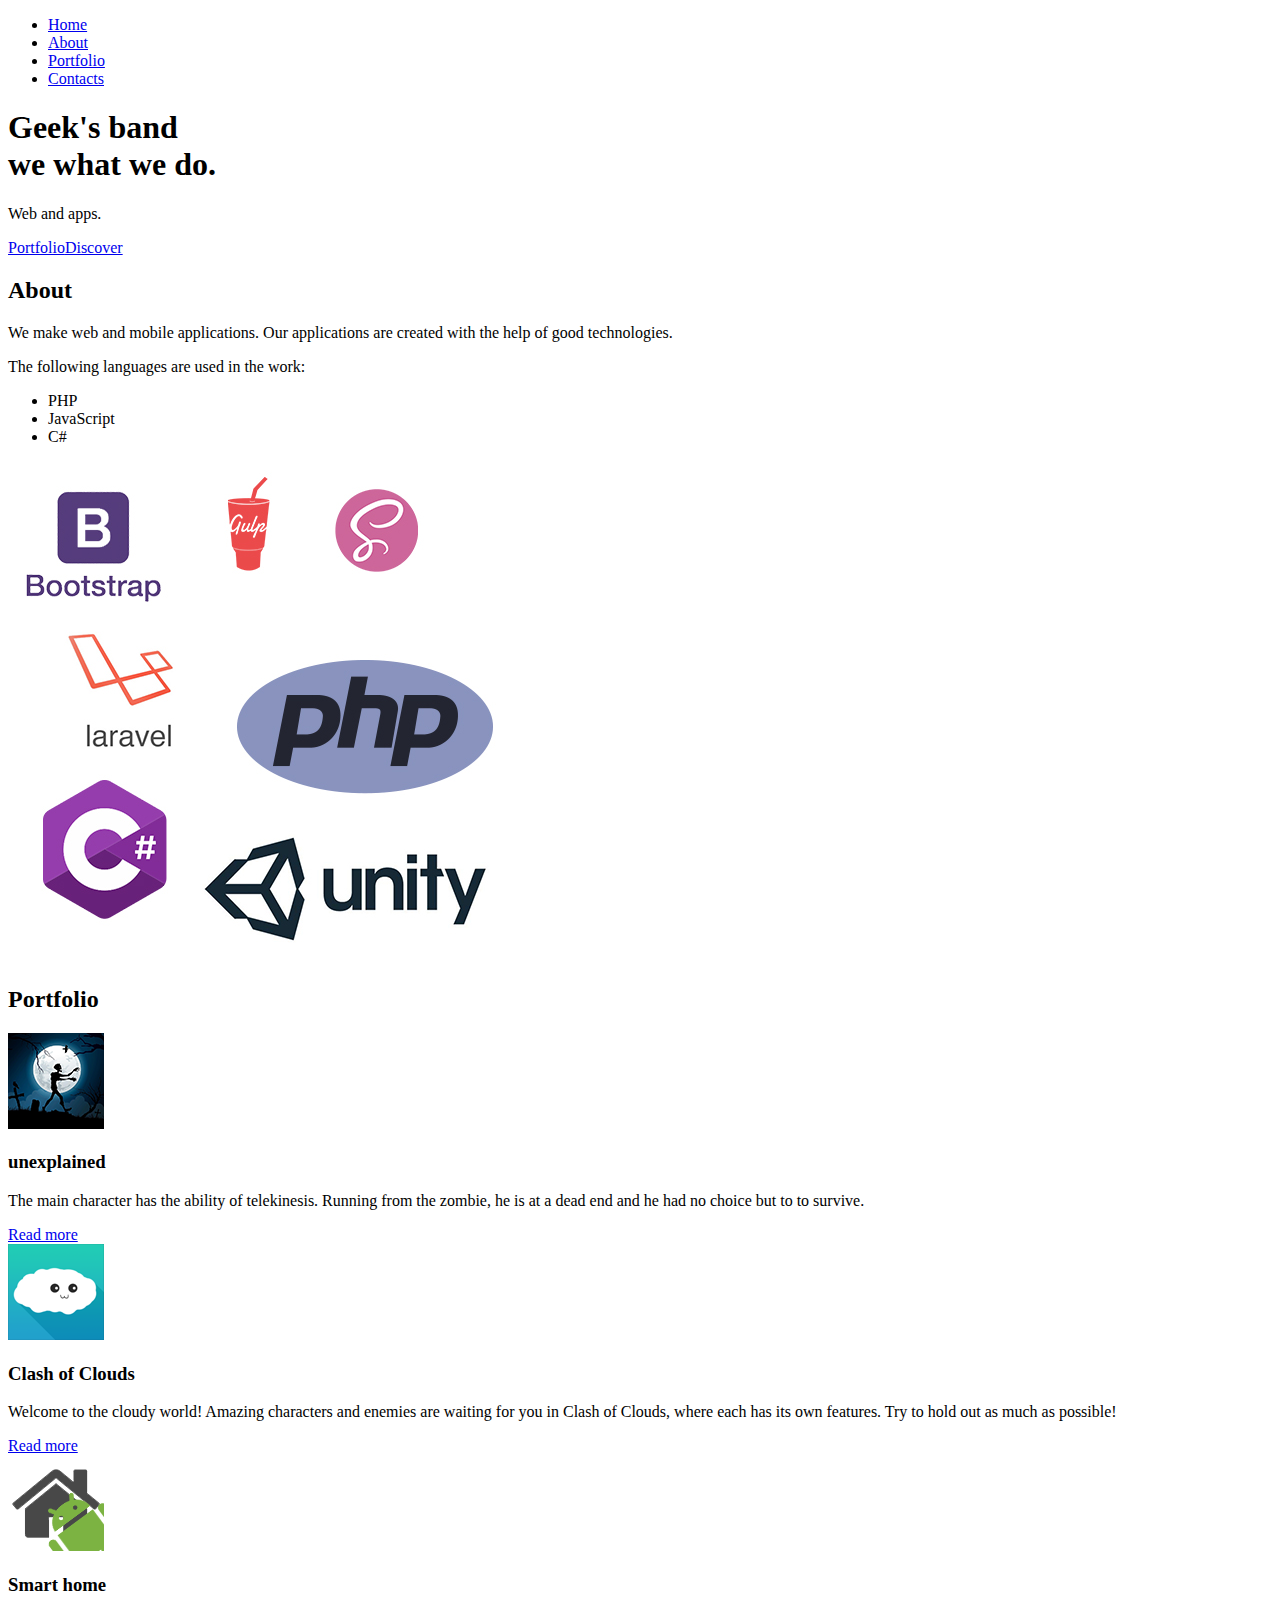
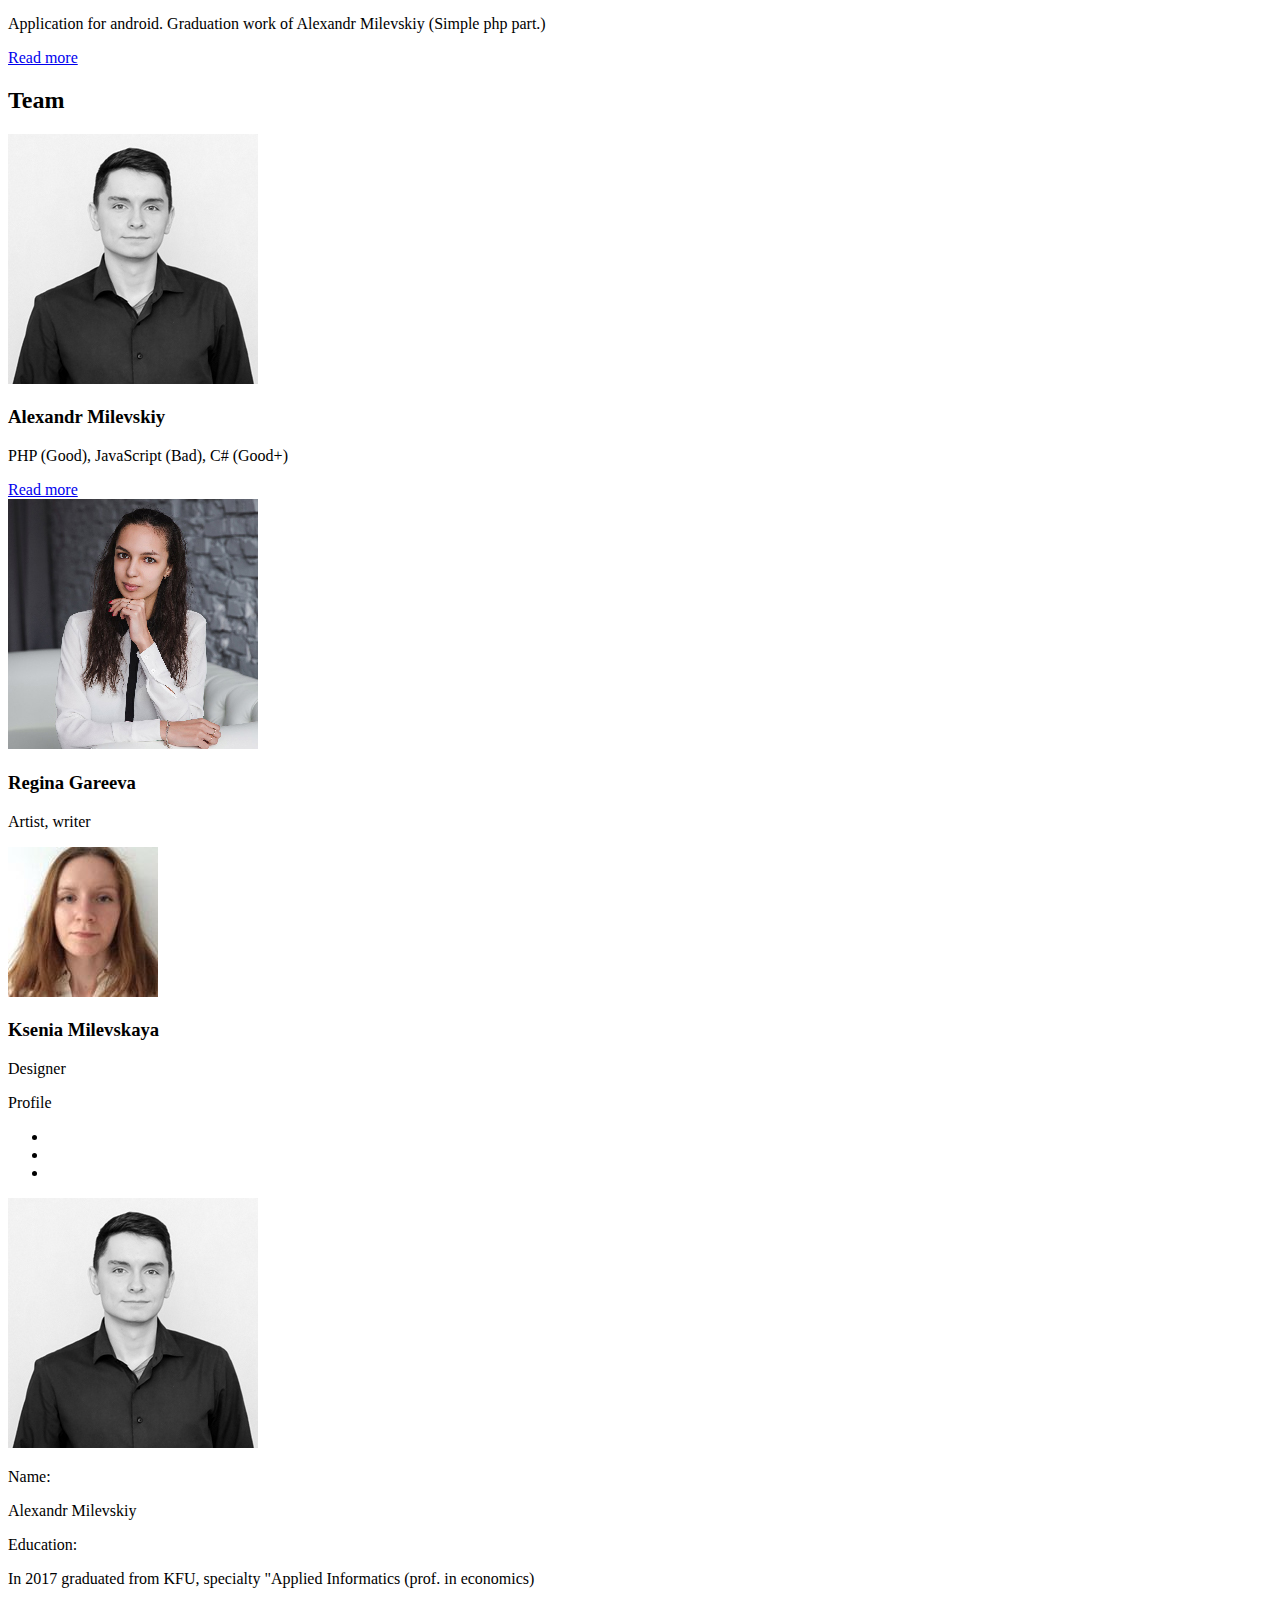
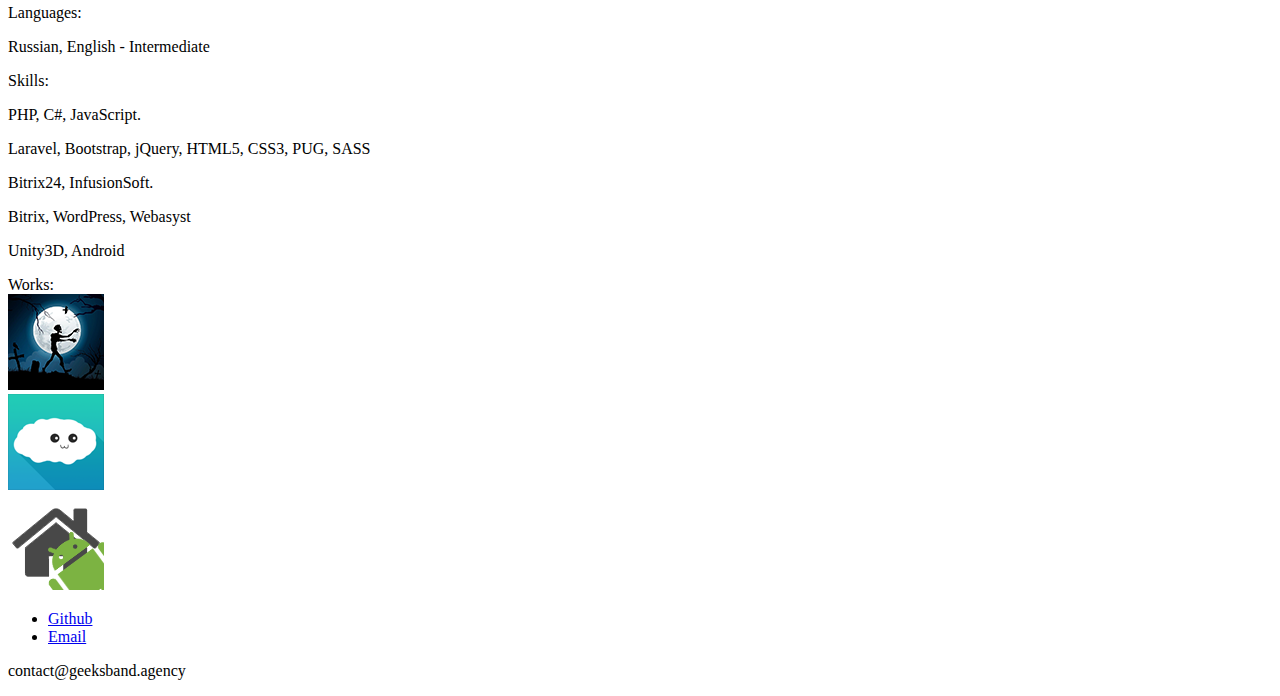
<file: index.html>
<!DOCTYPE html>
<html>
  <head>
    <meta charset="utf-8">
    <meta name="viewport" content="initial-scale=1.0, width=device-width">
    <meta http-equiv="X-UA-Compatible" content="ie=edge">
    <title>Geeks band</title>
    <meta name="description" content="We create web, desktop and mobile applications with love">
    <link rel="stylesheet" href="http://geeksband.agency/css/reset.css" type="text/css">
    <link rel="stylesheet" href="http://geeksband.agency/css/bootstrap.min.css" type="text/css">
    <link rel="stylesheet" href="http://geeksband.agency/css/font-awesome.min.css" type="text/css">
    <link rel="stylesheet" href="http://geeksband.agency/css/magnific-popup.css" type="text/css">
    <link rel="stylesheet" href="http://geeksband.agency/css/style.css?ver=1.0.2" type="text/css">
    <link rel="stylesheet" href="http://geeksband.agency/css/media.css" type="text/css">
  </head>
  <body>
    <header id="header__nav"><a class="logo" href="/"><span class="logo__img"></span></a>
      <nav id="nav">
        <ul>
          <li><a class="btn-transition" href="#header">Home                </a></li>
          <li><a class="btn-transition" href="#about">About</a></li>
          <li><a class="btn-transition" href="#portfolio">Portfolio                </a></li>
          <li><a class="btn-transition" href="#contacts">Contacts</a></li>
        </ul>
      </nav><a class="header__nav__button fa fa-bars" href="#"></a>
    </header>
    <section class="main-bg" id="header">
      <div class="content">
        <h1>
          Geek's band<br /> we <i class="fa fa-heart" aria-hidden="true"></i> what we do. </h1>
        <p>Web and apps.</p><a class="button special btn-transition" href="#portfolio">Portfolio</a><a class="button btn-transition" href="#about">Discover</a>
      </div>
    </section>
    <section id="about">
      <div class="container">
        <div class="row">
          <div class="col-md-12">
            <h2 class="section__header-name">About</h2>
          </div>
        </div>
        <div class="row">
          <div class="col-md-6">
            <p>We make web and mobile applications. Our applications are created with the help of good technologies.</p>
            <p>The following languages ​​are used in the work:</p>
            <ul>
              <li>PHP</li>
              <li>JavaScript</li>
              <li>C#</li>
            </ul>
          </div>
          <div class="col-md-6"><img class="about__img" src="img/technologies.jpg"></div>
        </div>
      </div>
    </section>
    <section class="pattern-bg" id="portfolio">
      <div class="container">
        <div class="row">
          <div class="col-md-12">
            <h2 class="section__header-name">Portfolio</h2>
          </div>
        </div>
        <div class="row">
          <div class="col-md-4">
            <div class="project enum-center"><img class="project__img enum-center__img" src="img/projects/unexplained.png" alt="">
              <h3 class="project__name">unexplained</h3>
              <p class="project__description">The main character has the ability of telekinesis. Running from the zombie, he is at a dead end and he had no choice but to to survive.             </p><a href="http://geeksband.agency/projects/games/unexplained.html">Read more</a>
            </div>
          </div>
          <div class="col-md-4">
            <div class="project enum-center"><img class="project__img enum-center__img" src="img/projects/clashofclouds.png" alt="">
              <h3 class="project__name">Clash of Clouds</h3>
              <p class="project__description">Welcome to the cloudy world! Amazing characters and enemies are waiting for you in Clash of Clouds, where each has its own features. Try to hold out as much as possible!</p><a href="http://geeksband.agency/projects/games/clashofclouds.html">Read more</a>
            </div>
          </div>
          <div class="col-md-4">
            <div class="project enum-center"><img class="project__img enum-center__img" src="img/projects/smarthome.png" alt="">
              <h3 class="project__name">Smart home</h3>
              <p class="project__description">Application for android. Graduation work of Alexandr Milevskiy (Simple php part.)             </p><a href="https://bitbucket.org/geeksband/smarthome-android">Read more</a>
            </div>
          </div>
        </div>
      </div>
    </section>
    <section id="team">
      <div class="container">
        <div class="row">
          <div class="col-md-12">
            <h2 class="section__header-name">Team</h2>
          </div>
        </div>
        <div class="row"> 
          <div class="col-md-4">
            <div class="people enum-center"><img class="people__img enum-center__img" src="img/team/alexandr.jpg" alt="">
              <h3 class="people__name">Alexandr Milevskiy</h3>
              <p class="people__description">PHP (Good), JavaScript (Bad), C# (Good+)</p><a class="open-popup-link" href="#alexandr-popup">Read more</a>
            </div>
          </div>
          <div class="col-md-4">
            <div class="people enum-center"><img class="people__img enum-center__img" src="img/team/regina.jpg" alt="">
              <h3 class="people__name">Regina Gareeva</h3>
              <p class="people__description">Artist, writer</p>
            </div>
          </div>
          <div class="col-md-4">
            <div class="people enum-center"><img class="people__img enum-center__img" src="img/team/ksenia.jpg" alt="">
              <h3 class="people__name">Ksenia Milevskaya</h3>
              <p class="people__description">Designer       </p>
            </div>
          </div>
        </div>
      </div>
    </section>
    <div class="profile white-popup mfp-hide" id="alexandr-popup">
      <div class="container-fluid">
        <div class="row">
          <div class="col-md-12">       
            <div class="profile__header">
              <div class="section__header-name">Profile  </div>
              <div class="profile__socials">
                <ul class="icons">
                  <li><a class="icon fa fa-vk" href="https://vk.com/milevskiyalexandr"><span class="label"></span></a></li>
                  <li><a class="icon fa fa-instagram" href="https://www.instagram.com/milevskiyalexandr/"><span class="label"></span></a></li>
                  <li><a class="icon fa fa-envelope" href="mailto:contact@geeksband.agency"><span class="label">               </span></a></li>
                </ul>
              </div>
            </div>
          </div>
        </div>
        <div class="row">
          <div class="col-md-6 enum-center"><img class="profile__img" src="img/team/alexandr.jpg">
            <div class="profile__group">
              <p class="profile__field-name">Name:</p>
              <p class="profile__field-value">Alexandr Milevskiy           </p>
            </div>
          </div>
          <div class="col-md-6">    
            <div class="profile__group">
              <p class="profile__field-name">Education:</p>
              <p class="profile__field-value">In 2017 graduated from KFU, specialty "Applied Informatics (prof. in economics)</p>
            </div>
            <div class="profile__group">
              <p class="profile__field-name">Languages:</p>
              <p class="profile__field-value">Russian, English - Intermediate</p>
            </div>
            <div class="profile__group">
              <p class="profile__field-name">Skills:</p>
              <p class="profile__field-value">PHP, C#, JavaScript. </p>
              <p class="profile__field-value">Laravel, Bootstrap, jQuery, HTML5, CSS3, PUG, SASS            </p>
              <p class="profile__field-value">Bitrix24, InfusionSoft.</p>
              <p class="profile__field-value">Bitrix, WordPress, Webasyst</p>
              <p class="profile__field-value">Unity3D, Android          </p>
            </div>
          </div>
        </div>
        <div class="row">
          <div class="col-md-12">
            <div class="section__header-name">Works:</div>
          </div>
        </div>
        <div class="row">
          <div class="col-md-12">
            <div class="profile__works enum-center">
              <div class="profile__work"><a href="/projects/games/unexplained.html"> <img class="profile__work-img enum-center__img" src="img/projects/unexplained.png" alt=""></a></div>
              <div class="profile__work"><a href="/projects/games/clashofclouds.html"> <img class="profile__work-img enum-center__img" src="img/projects/clashofclouds.png" alt=""></a></div>
              <div class="profile__work"><a href="https://bitbucket.org/geeksband/smarthome-android"> <img class="profile__work-img enum-center__img" src="img/projects/smarthome.png" alt=""></a></div>
            </div>
          </div>
        </div>
      </div>
    </div>
    <footer class="gray-bg" id="contacts">
      <ul class="icons">
        <li><a class="icon fa fa-github" href="https://github.com/milevskiy/"><span class="label">Github</span></a></li>
        <li><a class="icon fa fa-envelope" href="mailto:contact@geeksband.agency"><span class="label">Email    </span></a></li>
      </ul>
      <p class="copyright"></p>
      <p class="contacts__email">contact@geeksband.agency</p>
    </footer><!--[if lt IE 9]><script src="https://cdnjs.cloudflare.com/ajax/libs/html5shiv/3.7.3/html5shiv.min.js"></script><![endif]-->  
    <script src="http://geeksband.agency/js/libs/jquery-3.2.1.min.js"></script>
    <script src="http://geeksband.agency/js/libs/jquery.waypoints.min.js"></script>
    <script src="http://geeksband.agency/js/libs/jquery.magnific-popup.min.js"></script>
    <script src="http://geeksband.agency/js/main.js?ver=1.0.2"></script>
  </body>
</html>
</file>
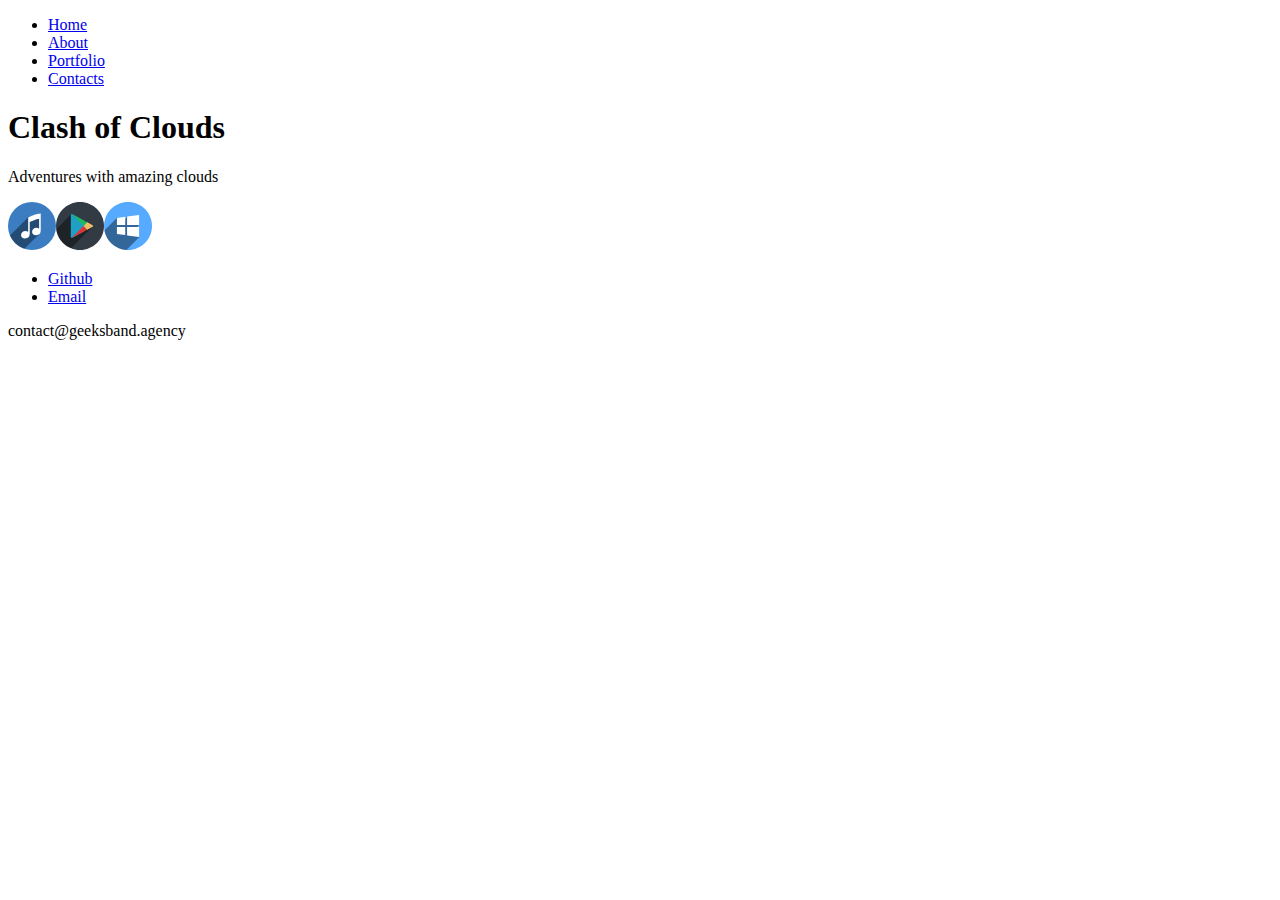
<file: projects/games/clashofclouds.html>
<!DOCTYPE html>
<html>
  <head>
    <meta charset="utf-8">
    <meta name="viewport" content="initial-scale=1.0, width=device-width">
    <meta http-equiv="X-UA-Compatible" content="ie=edge">
    <title>Clash of Clouds game for Android and iOS</title>
    <meta name="description" content="Welcome to the cloudy world! Amazing characters and enemies are waiting for you in Clash of Clouds, where each has its own features. Try to hold out as much as possible!">
    <link rel="stylesheet" href="http://geeksband.agency/css/reset.css" type="text/css">
    <link rel="stylesheet" href="http://geeksband.agency/css/bootstrap.min.css" type="text/css">
    <link rel="stylesheet" href="http://geeksband.agency/css/font-awesome.min.css" type="text/css">
    <link rel="stylesheet" href="http://geeksband.agency/css/style.css" type="text/css">
    <link rel="stylesheet" href="http://geeksband.agency/css/media.css" type="text/css">
  </head>
  <body>
    <header id="header__nav"><a class="logo" href="/"><span class="logo__img"></span></a>
      <nav id="nav">
        <ul>
          <li><a class="btn-transition" href="http://geeksband.agency/index.html#header">Home                </a></li>
          <li><a class="btn-transition" href="http://geeksband.agency/index.html#about">About</a></li>
          <li><a class="btn-transition" href="http://geeksband.agency/index.html#portfolio">Portfolio                </a></li>
          <li><a class="btn-transition" href="#contacts">Contacts</a></li>
        </ul>
      </nav><a class="header__nav__button fa fa-bars" href="#"></a>
    </header>
    <section class="clashofclouds-bg" id="header">
      <div class="content">
        <h1>Clash of Clouds </h1>
        <p>Adventures with amazing clouds</p><a class="button-gamemarket btn-transition" href="https://itunes.apple.com/us/app/clash-of-clouds/id1090932289"><svg height="48px" version="1.1" viewBox="0 0 48 48" width="48px" xmlns="http://www.w3.org/2000/svg" xmlns:sketch="http://www.bohemiancoding.com/sketch/ns" xmlns:xlink="http://www.w3.org/1999/xlink"><title/><defs/><g fill="none" fill-rule="evenodd" id="shadow" stroke="none" stroke-width="1"><g id="itunes"><circle cx="24" cy="24" fill="#3B7DC0" r="24"/><path d="M1.97043335,33.5389416 C4.66944207,39.7636084 9.92943691,44.6199732 16.421191,46.778809 L31.7503125,31.4496875 L31.7503113,15.1425003 L20.2340625,15.2753125 L1.97043335,33.5389416 Z" fill="#000000" fill-opacity="0.400000006"/><path d="M20.1649619,15.414997 C20.1649619,15.414997 22.9424655,13.8527832 25.960776,12.8762207 C28.9790866,11.8996582 32.7308393,11.5 32.7308393,11.5 L32.7308393,27.9911961 C32.7308393,29.2962016 32.565085,30.2802031 32.2335715,30.9432301 C31.902058,31.6062571 31.3390197,32.1535093 30.5444398,32.585003 C29.7498598,33.0164968 28.852682,33.2322404 27.8528794,33.2322404 C26.7057374,33.2322404 25.7901424,32.9033629 25.106067,32.2455981 C24.4219915,31.5878332 24.0799589,30.7380137 24.0799589,29.6961141 C24.0799589,28.6436903 24.485136,27.7359884 25.2955023,26.9729812 C26.1058686,26.2099739 27.1530146,25.828476 28.4369717,25.828476 C28.8579412,25.828476 29.228915,25.8653103 29.5499043,25.93898 C29.8708935,26.0126496 30.3944665,26.2020831 31.1206389,26.507286 L31.1206389,17.0780206 C31.1206389,17.0780206 29.2290856,17.0780206 26.7334811,17.8823242 C24.2378767,18.6866282 21.7278035,19.9984821 21.7278035,19.9984821 L21.7278035,31.1958106 C21.7278035,32.4692434 21.5594182,33.4611379 21.2226426,34.171524 C20.885867,34.88191 20.3070425,35.4475794 19.486152,35.8685489 C18.6652614,36.2895184 17.7707146,36.5 16.8024847,36.5 C15.6553428,36.5 14.7476408,36.1763845 14.0793517,35.5291439 C13.4110626,34.8819033 13.0769231,34.0373458 13.0769231,32.9954463 C13.0769231,31.8904013 13.4768381,30.9616512 14.2766802,30.2091682 C15.0765223,29.4566852 16.1236683,29.0804493 17.4181495,29.0804493 C18.2390401,29.0804493 19.1546351,29.3225031 20.1649619,29.8066181 L20.1649619,15.414997 Z" fill="#FFFFFF"/></g></g></svg></a><a class="button-gamemarket btn-transition" href="https://play.google.com/store/apps/details?id=ru.unknowndev.clashofclouds"><svg width="48" height="48" xmlns="http://www.w3.org/2000/svg"><title/><g><title>background</title><rect fill="none" id="canvas_background" height="402" width="582" y="-1" x="-1"/></g><g><title>Layer 1</title><path id="Play-Store" fill="#323b44" d="m24,48c13.25483,0 24,-10.74517 24,-24c0,-13.25483 -10.74517,-24 -24,-24c-13.25483,0 -24,10.74517 -24,24c0,13.25483 10.74517,24 24,24z"/><path id="svg_1" fill-opacity="0.4" fill="#000000" d="m0.21566,27.23127c1.16088,8.62633 6.90457,15.79986 14.70055,18.99008l22.22134,-22.22135l-21.94072,-11.74991l-14.98117,14.98118z"/><path id="Mask" fill="#1da0c4" d="m28.615381,18.89628l-12.62433,-6.89628c-0.65793,0 -1.19105,0.5318 -1.19105,1.18812l0,21.62376c0,0.65632 0.53312,1.18812 1.19105,1.18812c0,0 6.92266,-3.80473 12.62433,-6.92482l0,-10.1789z"/><path id="Mask" fill="#e83333" d="m31.177781,20.29603l4.82301,2.63466c2.14438,1.15509 0,2.13862 0,2.13862c0,-0.06678 -20.00974,10.93069 -20.00974,10.93069c-0.03857,0 -0.07671,-0.00183 -0.11434,-0.0054l15.30107,-15.69857z"/><path id="Mask" fill="#1bba63" d="m15.991811,12.00042l20.00898,10.93027c2.14438,1.15509 0,2.13862 0,2.13862c0,-0.02119 -2.01374,1.07112 -4.76357,2.57256l-15.24541,-15.64145z"/><path id="Mask" fill="#efbc69" d="m31.203701,20.31019l4.79709,2.6205c2.14438,1.15509 0,2.13862 0,2.13862c0,-0.02119 -2.01374,1.07112 -4.76357,2.57256l-3.58978,-3.68303l3.55626,-3.64865z"/></g></svg></a><a class="button-gamemarket btn-transition" href="https://www.microsoft.com/store/p/clash-of-clouds/9nblggh4qf5t"><svg width="48" height="48" xmlns="http://www.w3.org/2000/svg"><title/><g><title>background</title><rect fill="none" id="canvas_background" height="402" width="582" y="-1" x="-1"/></g> <g>  <title>Layer 1</title>  <path id="Window-Store" fill="#56aaff" d="m24,48c13.25483,0 24,-10.74517 24,-24c0,-13.25483 -10.74517,-24 -24,-24c-13.25483,0 -24,10.74517 -24,24c0,13.25483 10.74517,24 24,24z"/><path id="svg_1" fill-opacity="0.4" fill="#000000" d="m0.40206,28.39794c1.97418,10.66002 10.9935,18.84785 22.04723,19.55277l12.83624,-12.83624l-5.36282,-6.31447l5.36282,-5.93074l-11.95546,-8.28191l-4.76293,5.82155l-5.57067,-4.60537l-12.59441,12.59441z"/><path id="Window-Store" fill="#FFFFFF" d="m21.30593,14.86276l-0.09336,8.21416l-8.28949,0l0,-7.14143l8.38285,-1.07273zm-0.06339,10.06032l0,8.11123l-8.31912,-0.9783l-0.00034,-7.13293l8.31946,0zm1.83438,-10.32665l12,-1.67335l0,10.06272l-12,0.09112l0,-8.48049l0,0zm12,10.34567l-0.00299,10.13482l-11.98003,-1.63751l-0.01698,-8.51633l12,0.01902l0,0z"/></g></svg></a>
      </div>
    </section>
    <footer class="gray-bg" id="contacts">
      <ul class="icons">
        <li><a class="icon fa fa-github" href="https://github.com/milevskiy/"><span class="label">Github</span></a></li>
        <li><a class="icon fa fa-envelope" href="mailto:contact@geeksband.agency"><span class="label">Email    </span></a></li>
      </ul>
      <p class="copyright"></p>
      <p class="contacts__email">contact@geeksband.agency</p>
    </footer><!--[if lt IE 9]><script src="https://cdnjs.cloudflare.com/ajax/libs/html5shiv/3.7.3/html5shiv.min.js"></script><![endif]-->  
    <script src="http://geeksband.agency/js/libs/jquery-3.2.1.min.js"></script>
    <script src="http://geeksband.agency/js/libs/jquery.waypoints.min.js"> </script>
    <script src="http://geeksband.agency/js/main.js">            </script>
  </body>
</html>
</file>
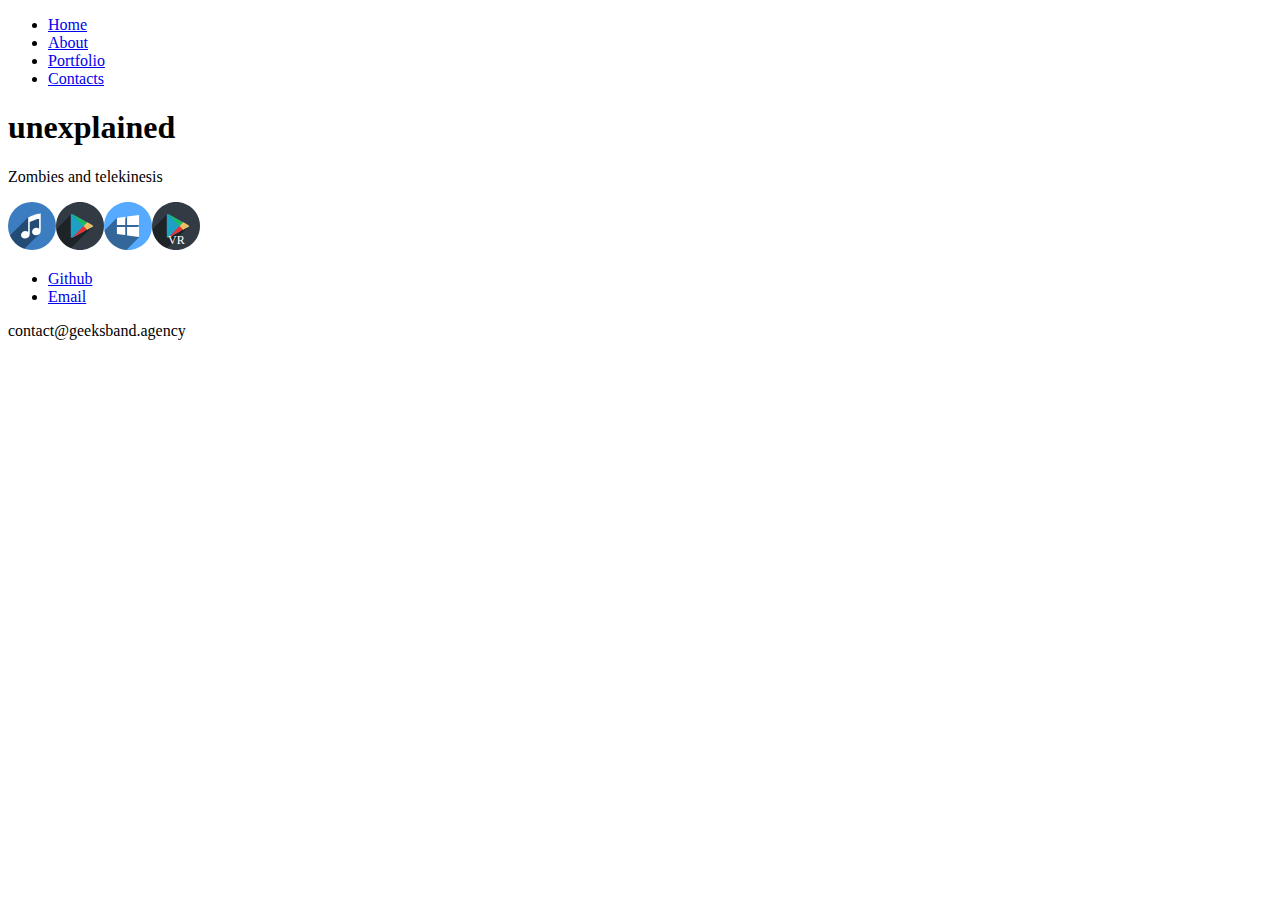
<file: projects/games/unexplained.html>
<!DOCTYPE html>
<html>
  <head>
    <meta charset="utf-8">
    <meta name="viewport" content="initial-scale=1.0, width=device-width">
    <meta http-equiv="X-UA-Compatible" content="ie=edge">
    <title>unexplained game for Android and iOS</title>
    <meta name="description" content="The main character has the ability of telekinesis. Running from the zombie, he is at a dead end and he had no choice but to to survive.">
    <link rel="stylesheet" href="http://geeksband.agency/css/reset.css" type="text/css">
    <link rel="stylesheet" href="http://geeksband.agency/css/bootstrap.min.css" type="text/css">
    <link rel="stylesheet" href="http://geeksband.agency/css/font-awesome.min.css" type="text/css">
    <link rel="stylesheet" href="http://geeksband.agency/css/style.css" type="text/css">
    <link rel="stylesheet" href="http://geeksband.agency/css/media.css" type="text/css">
  </head>
  <body>
    <header id="header__nav"><a class="logo" href="/"><span class="logo__img"></span></a>
      <nav id="nav">
        <ul>
          <li><a class="btn-transition" href="http://geeksband.agency/index.html#header">Home                </a></li>
          <li><a class="btn-transition" href="http://geeksband.agency/index.html#about">About</a></li>
          <li><a class="btn-transition" href="http://geeksband.agency/index.html#portfolio">Portfolio                </a></li>
          <li><a class="btn-transition" href="#contacts">Contacts</a></li>
        </ul>
      </nav><a class="header__nav__button fa fa-bars" href="#"></a>
    </header>
    <section class="unexplained-bg" id="header">
      <div class="content">
        <h1>unexplained </h1>
        <p>Zombies and telekinesis</p><a class="button-gamemarket btn-transition" href="https://itunes.apple.com/us/app/unexplained/id954608662"><svg height="48px" version="1.1" viewBox="0 0 48 48" width="48px" xmlns="http://www.w3.org/2000/svg" xmlns:sketch="http://www.bohemiancoding.com/sketch/ns" xmlns:xlink="http://www.w3.org/1999/xlink"><title/><defs/><g fill="none" fill-rule="evenodd" id="shadow" stroke="none" stroke-width="1"><g id="itunes"><circle cx="24" cy="24" fill="#3B7DC0" r="24"/><path d="M1.97043335,33.5389416 C4.66944207,39.7636084 9.92943691,44.6199732 16.421191,46.778809 L31.7503125,31.4496875 L31.7503113,15.1425003 L20.2340625,15.2753125 L1.97043335,33.5389416 Z" fill="#000000" fill-opacity="0.400000006"/><path d="M20.1649619,15.414997 C20.1649619,15.414997 22.9424655,13.8527832 25.960776,12.8762207 C28.9790866,11.8996582 32.7308393,11.5 32.7308393,11.5 L32.7308393,27.9911961 C32.7308393,29.2962016 32.565085,30.2802031 32.2335715,30.9432301 C31.902058,31.6062571 31.3390197,32.1535093 30.5444398,32.585003 C29.7498598,33.0164968 28.852682,33.2322404 27.8528794,33.2322404 C26.7057374,33.2322404 25.7901424,32.9033629 25.106067,32.2455981 C24.4219915,31.5878332 24.0799589,30.7380137 24.0799589,29.6961141 C24.0799589,28.6436903 24.485136,27.7359884 25.2955023,26.9729812 C26.1058686,26.2099739 27.1530146,25.828476 28.4369717,25.828476 C28.8579412,25.828476 29.228915,25.8653103 29.5499043,25.93898 C29.8708935,26.0126496 30.3944665,26.2020831 31.1206389,26.507286 L31.1206389,17.0780206 C31.1206389,17.0780206 29.2290856,17.0780206 26.7334811,17.8823242 C24.2378767,18.6866282 21.7278035,19.9984821 21.7278035,19.9984821 L21.7278035,31.1958106 C21.7278035,32.4692434 21.5594182,33.4611379 21.2226426,34.171524 C20.885867,34.88191 20.3070425,35.4475794 19.486152,35.8685489 C18.6652614,36.2895184 17.7707146,36.5 16.8024847,36.5 C15.6553428,36.5 14.7476408,36.1763845 14.0793517,35.5291439 C13.4110626,34.8819033 13.0769231,34.0373458 13.0769231,32.9954463 C13.0769231,31.8904013 13.4768381,30.9616512 14.2766802,30.2091682 C15.0765223,29.4566852 16.1236683,29.0804493 17.4181495,29.0804493 C18.2390401,29.0804493 19.1546351,29.3225031 20.1649619,29.8066181 L20.1649619,15.414997 Z" fill="#FFFFFF"/></g></g></svg></a><a class="button-gamemarket btn-transition" href="https://play.google.com/store/apps/details?id=com.unknownDev.unexplained"><svg width="48" height="48" xmlns="http://www.w3.org/2000/svg"><title/><g><title>background</title><rect fill="none" id="canvas_background" height="402" width="582" y="-1" x="-1"/></g><g><title>Layer 1</title><path id="Play-Store" fill="#323b44" d="m24,48c13.25483,0 24,-10.74517 24,-24c0,-13.25483 -10.74517,-24 -24,-24c-13.25483,0 -24,10.74517 -24,24c0,13.25483 10.74517,24 24,24z"/><path id="svg_1" fill-opacity="0.4" fill="#000000" d="m0.21566,27.23127c1.16088,8.62633 6.90457,15.79986 14.70055,18.99008l22.22134,-22.22135l-21.94072,-11.74991l-14.98117,14.98118z"/><path id="Mask" fill="#1da0c4" d="m28.615381,18.89628l-12.62433,-6.89628c-0.65793,0 -1.19105,0.5318 -1.19105,1.18812l0,21.62376c0,0.65632 0.53312,1.18812 1.19105,1.18812c0,0 6.92266,-3.80473 12.62433,-6.92482l0,-10.1789z"/><path id="Mask" fill="#e83333" d="m31.177781,20.29603l4.82301,2.63466c2.14438,1.15509 0,2.13862 0,2.13862c0,-0.06678 -20.00974,10.93069 -20.00974,10.93069c-0.03857,0 -0.07671,-0.00183 -0.11434,-0.0054l15.30107,-15.69857z"/><path id="Mask" fill="#1bba63" d="m15.991811,12.00042l20.00898,10.93027c2.14438,1.15509 0,2.13862 0,2.13862c0,-0.02119 -2.01374,1.07112 -4.76357,2.57256l-15.24541,-15.64145z"/><path id="Mask" fill="#efbc69" d="m31.203701,20.31019l4.79709,2.6205c2.14438,1.15509 0,2.13862 0,2.13862c0,-0.02119 -2.01374,1.07112 -4.76357,2.57256l-3.58978,-3.68303l3.55626,-3.64865z"/></g></svg></a><a class="button-gamemarket btn-transition" href="https://www.microsoft.com/store/p/unexplained/9nblggh16jz1"><svg width="48" height="48" xmlns="http://www.w3.org/2000/svg"><title/><g><title>background</title><rect fill="none" id="canvas_background" height="402" width="582" y="-1" x="-1"/></g> <g>  <title>Layer 1</title>  <path id="Window-Store" fill="#56aaff" d="m24,48c13.25483,0 24,-10.74517 24,-24c0,-13.25483 -10.74517,-24 -24,-24c-13.25483,0 -24,10.74517 -24,24c0,13.25483 10.74517,24 24,24z"/><path id="svg_1" fill-opacity="0.4" fill="#000000" d="m0.40206,28.39794c1.97418,10.66002 10.9935,18.84785 22.04723,19.55277l12.83624,-12.83624l-5.36282,-6.31447l5.36282,-5.93074l-11.95546,-8.28191l-4.76293,5.82155l-5.57067,-4.60537l-12.59441,12.59441z"/><path id="Window-Store" fill="#FFFFFF" d="m21.30593,14.86276l-0.09336,8.21416l-8.28949,0l0,-7.14143l8.38285,-1.07273zm-0.06339,10.06032l0,8.11123l-8.31912,-0.9783l-0.00034,-7.13293l8.31946,0zm1.83438,-10.32665l12,-1.67335l0,10.06272l-12,0.09112l0,-8.48049l0,0zm12,10.34567l-0.00299,10.13482l-11.98003,-1.63751l-0.01698,-8.51633l12,0.01902l0,0z"/></g></svg></a><a class="button-gamemarket btn-transition" href="https://play.google.com/store/apps/details?id=ru.unknowndev.unexplainedvr"><svg width="48" height="48" xmlns="http://www.w3.org/2000/svg"><title/><g><title>background</title><rect fill="none" id="canvas_background" height="402" width="582" y="-1" x="-1"/></g><g><title>Layer 1</title><path id="Play-Store" fill="#323b44" d="m24,48c13.25483,0 24,-10.74517 24,-24c0,-13.25483 -10.74517,-24 -24,-24c-13.25483,0 -24,10.74517 -24,24c0,13.25483 10.74517,24 24,24z"/><path id="svg_1" fill-opacity="0.4" fill="#000000" d="m0.21566,27.23127c1.16088,8.62633 6.90457,15.79986 14.70055,18.99008l22.22134,-22.22135l-21.94072,-11.74991l-14.98117,14.98118z"/><path id="Mask" fill="#1da0c4" d="m28.615381,18.89628l-12.62433,-6.89628c-0.65793,0 -1.19105,0.5318 -1.19105,1.18812l0,21.62376c0,0.65632 0.53312,1.18812 1.19105,1.18812c0,0 6.92266,-3.80473 12.62433,-6.92482l0,-10.1789z"/><path id="Mask" fill="#e83333" d="m31.177781,20.29603l4.82301,2.63466c2.14438,1.15509 0,2.13862 0,2.13862c0,-0.06678 -20.00974,10.93069 -20.00974,10.93069c-0.03857,0 -0.07671,-0.00183 -0.11434,-0.0054l15.30107,-15.69857z"/><path id="Mask" fill="#1bba63" d="m15.991811,12.00042l20.00898,10.93027c2.14438,1.15509 0,2.13862 0,2.13862c0,-0.02119 -2.01374,1.07112 -4.76357,2.57256l-15.24541,-15.64145z"/><path id="Mask" fill="#efbc69" d="m31.203701,20.31019l4.79709,2.6205c2.14438,1.15509 0,2.13862 0,2.13862c0,-0.02119 -2.01374,1.07112 -4.76357,2.57256l-3.58978,-3.68303l3.55626,-3.64865z"/></g></svg><span style="position: absolute; margin-left: -32px; margin-top: 31px; font-size: 12px; color: #fff;">VR</span></a>
      </div>
    </section>
    <footer class="gray-bg" id="contacts">
      <ul class="icons">
        <li><a class="icon fa fa-github" href="https://github.com/milevskiy/"><span class="label">Github</span></a></li>
        <li><a class="icon fa fa-envelope" href="mailto:contact@geeksband.agency"><span class="label">Email    </span></a></li>
      </ul>
      <p class="copyright"></p>
      <p class="contacts__email">contact@geeksband.agency</p>
    </footer><!--[if lt IE 9]><script src="https://cdnjs.cloudflare.com/ajax/libs/html5shiv/3.7.3/html5shiv.min.js"></script><![endif]-->  
    <script src="http://geeksband.agency/js/libs/jquery-3.2.1.min.js"></script>
    <script src="http://geeksband.agency/js/libs/jquery.waypoints.min.js"> </script>
    <script src="http://geeksband.agency/js/main.js">            </script>
  </body>
</html>
</file>
